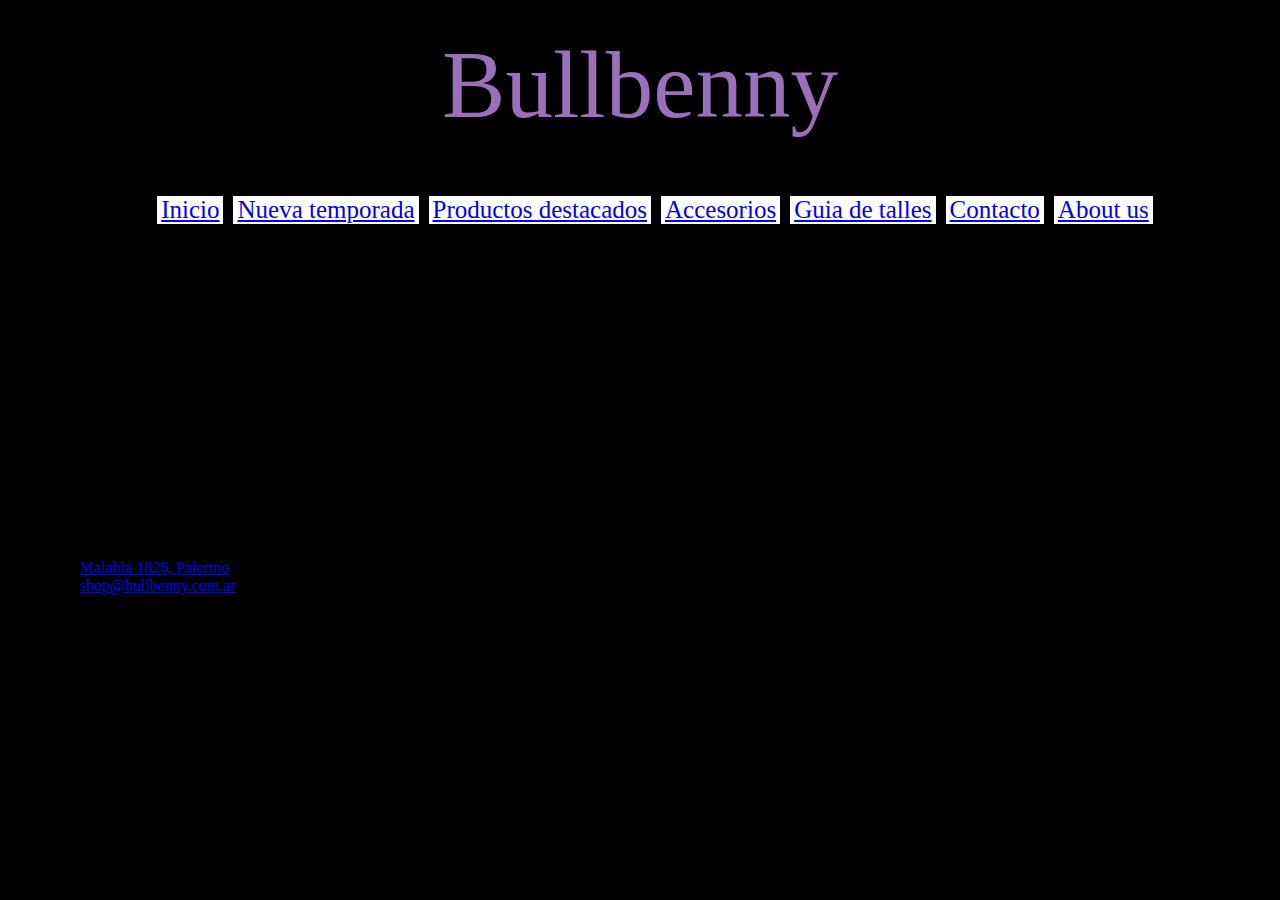
<file: index.html>
<!DOCTYPE html>
<html lang="en">
<head>
    <meta charset="UTF-8">
    <meta http-equiv="X-UA-Compatible" content="IE=edge">
    <meta name="viewport" content="width=device-width, initial-scale=1.0">
    <link href="https://cdn.jsdelivr.net/npm/bootstrap@5.2.0-beta1/dist/css/bootstrap.min.css" rel="stylesheet" integrity="sha384-0evHe/X+R7YkIZDRvuzKMRqM+OrBnVFBL6DOitfPri4tjfHxaWutUpFmBp4vmVor" crossorigin="anonymous">
    <title>PRODUCTOS DESTACADOS</title>
    <link rel="preconnect" href="https://fonts.googleapis.com">
<link rel="preconnect" href="https://fonts.gstatic.com" crossorigin>
<link href="https://fonts.googleapis.com/css2?family=Roboto+Condensed:wght@300&display=swap" rel="stylesheet">
<link rel="stylesheet" href="css/estilo.css">
</head>
    <body class="imagenfondo" class="grid">
        <header>
            <h1 class="titulo">Bullbenny</h1>
          <nav>
              <ul class="container">
                <ol class="flex-child"><a href="./index.html">Inicio</a></ol>
                <ol class="flex-child"> <a href="./nuevatemporada.html"> Nueva temporada</a> </ol>
                <ol class="flex-child"> <a href="./productos.html"> Productos destacados</a></ol>
                <ol class="flex-child"> <a href="./accesorios.html"> Accesorios</a></ol>
                <ol class="flex-child"> <a href="./talles.html"> Guia de talles</a></ol>
                <ol class="flex-child"> <a href="./milo.html"> Contacto</a></ol>
                <ol class="flex-child"> <a href="./aboutus.html"> About us</a></ol>
        </ul>
        </nav>
        </header>
        <footer class="text-center text-white" >
            <div class="container p-4">
              <section class="">
                <div class="row d-flex justify-content-center">
                  <div class="col-lg-6">
                    <div class="ratio ratio-16x9">
                        <iframe width="560" height="315" src="https://www.youtube.com/embed/I6vLAcGTf84" title="YouTube video player" frameborder="0" allow="accelerometer; autoplay; clipboard-write; encrypted-media; gyroscope; picture-in-picture" allowfullscreen></iframe>
                    </div>
                  </div>
                </div>
              </section>
            </div>

            <div class="text-center p-3" >
                <ul>
                <ol> <a class="piede" href="https://www.google.com/maps/place/Malabia+1686,+C1414DMH+CABA/@-34.590084,-58.4285537,17z/data=!3m1!4b1!4m5!3m4!1s0x95bcb58786dec0c1:0x162e909493bc043b!8m2!3d-34.590084!4d-58.426365" target="_blank">Malabia 1826, Palermo</a></ol>
                <ol> <a class="piede" href="https://mail.google.com/" target="_blank">shop@bullbenny.com.ar</a></ol>
            </ul>
            </div>
          </footer>
<script src="https://cdn.jsdelivr.net/npm/bootstrap@5.2.0-beta1/dist/js/bootstrap.bundle.min.js" integrity="sha384-pprn3073KE6tl6bjs2QrFaJGz5/SUsLqktiwsUTF55Jfv3qYSDhgCecCxMW52nD2" crossorigin="anonymous"></script>
</body>
</HTML>
</file>
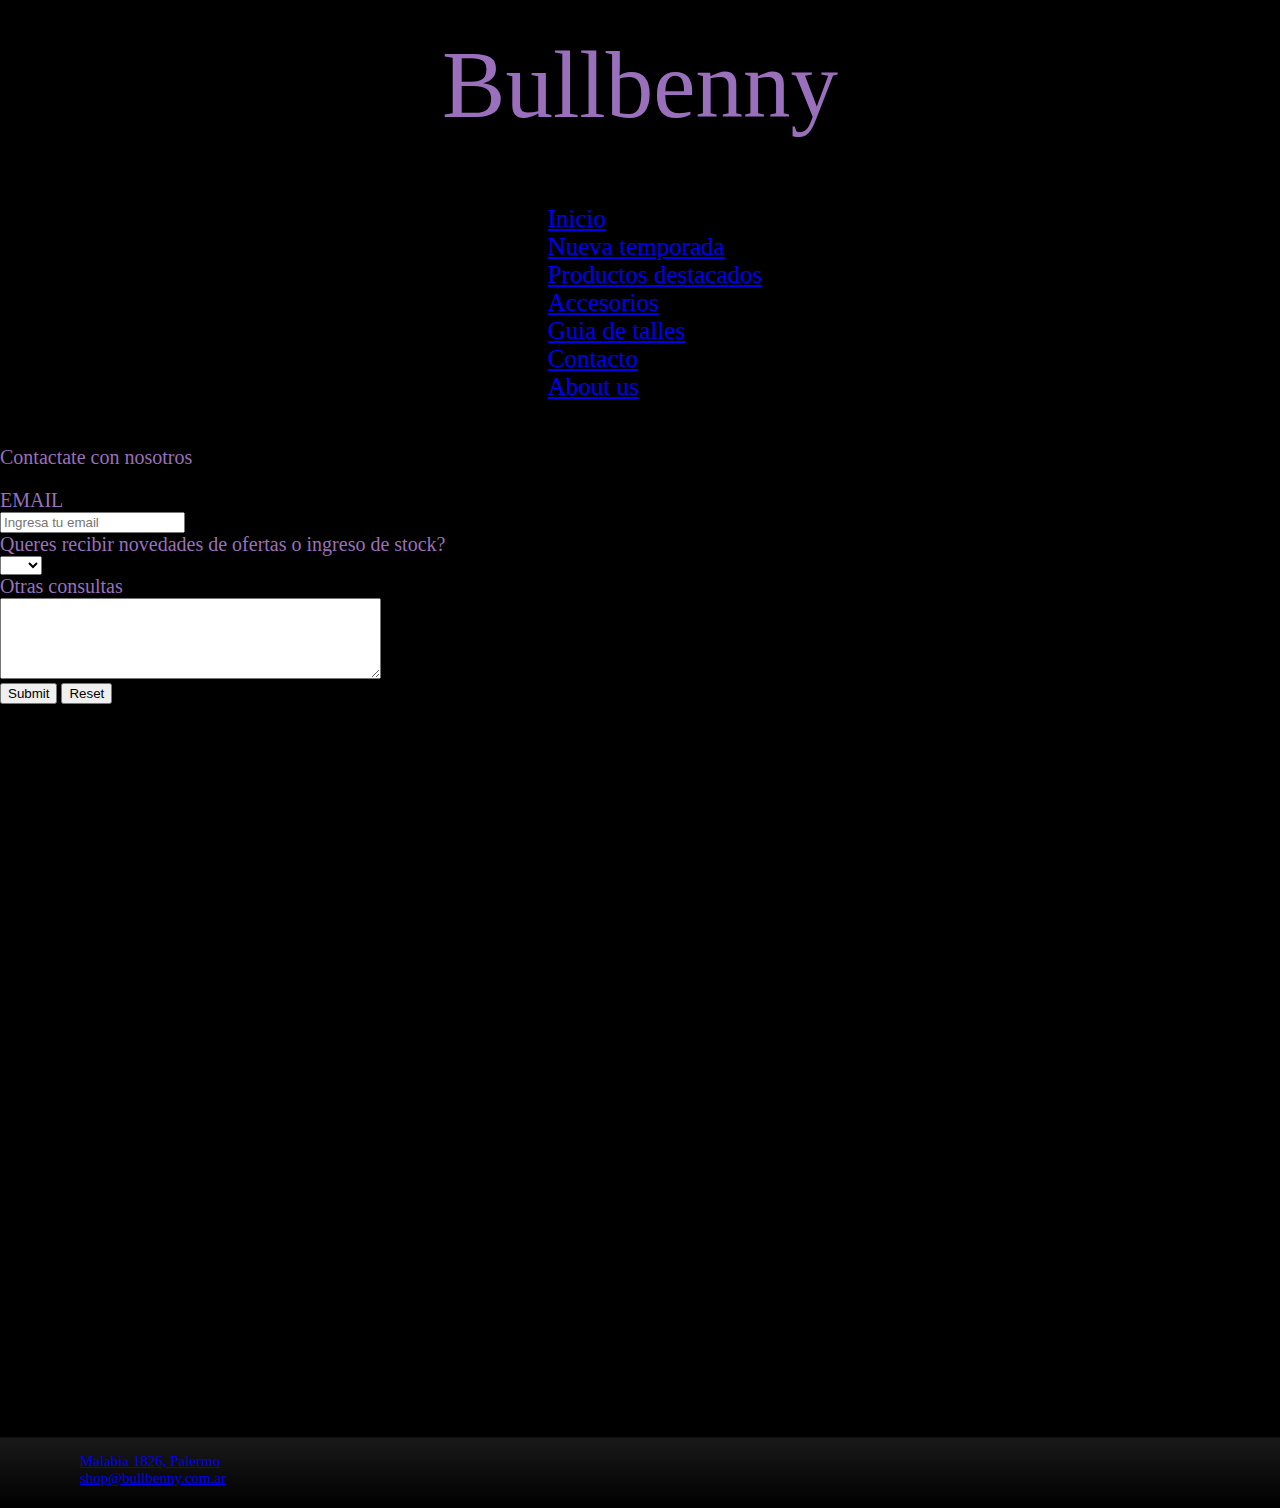
<file: milo.html>
<!DOCTYPE html>
<html lang="en">
<head>
    <meta charset="UTF-8">
    <meta http-equiv="X-UA-Compatible" content="IE=edge">
    <meta name="viewport" content="width=device-width, initial-scale=1.0">
    <title>PRODUCTOS DESTACADOS</title>
    <link rel="preconnect" href="https://fonts.googleapis.com">
<link rel="preconnect" href="https://fonts.gstatic.com" crossorigin>
<link href="https://fonts.googleapis.com/css2?family=Roboto+Condensed:wght@300&display=swap" rel="stylesheet">
<link rel="stylesheet" href="css/estilo.css">
</head>
    <body class="imagenfondo">
        <header>
          <h1 class="titulo">Bullbenny</h1>
          <nav>
              <ul class="mislinks">
                <ol><a href="./index.html">Inicio</a></ol>
                <ol> <a href="./nuevatemporada.html"> Nueva temporada</a> </ol>
                <ol> <a href="./productos.html"> Productos destacados</a></ol>
                <ol> <a href="./accesorios.html"> Accesorios</a></ol>
                <ol> <a href="./talles.html"> Guia de talles</a></ol>
                <ol> <a href="./milo.html"> Contacto</a></ol>
                <ol> <a href="./aboutus.html"> About us</a></ol>
        </ul>
        </nav>
        </header>
    <section>
      <form>
          <p class="texto" > Contactate con nosotros </p>
        <label for="mail" class="texto">
          EMAIL
        </label>
        <br />
        <input type="email" id="mail" placeholder="Ingresa tu email" />
        <br />
        <label class="texto">
          Queres recibir novedades de ofertas o ingreso de stock?
        </label>
        <br />
        <select>
          <option selected="selected"></option>
          <option class="texto">SI</option>
          <option class="texto" >NO</option>
        </select>
        <br />
        <label class="texto" for="comentarios">
          Otras consultas
        </label>
        <br />
        <textarea id="comentarios" rows="5" cols="45"></textarea>
        <br />
        <input type="submit" />
        <input type="reset" />
      </form>
    </section>
    <footer class="piedepagina"> 
      <ul>
          <ol> <a href="https://www.google.com/maps/place/Malabia+1686,+C1414DMH+CABA/@-34.590084,-58.4285537,17z/data=!3m1!4b1!4m5!3m4!1s0x95bcb58786dec0c1:0x162e909493bc043b!8m2!3d-34.590084!4d-58.426365" target="_blank">Malabia 1826, Palermo</a></ol>
          <ol> <a href="https://mail.google.com/" target="_blank">shop@bullbenny.com.ar</a></ol>
      </ul>
      
  </footer>
</body>
</HTML>
</file>
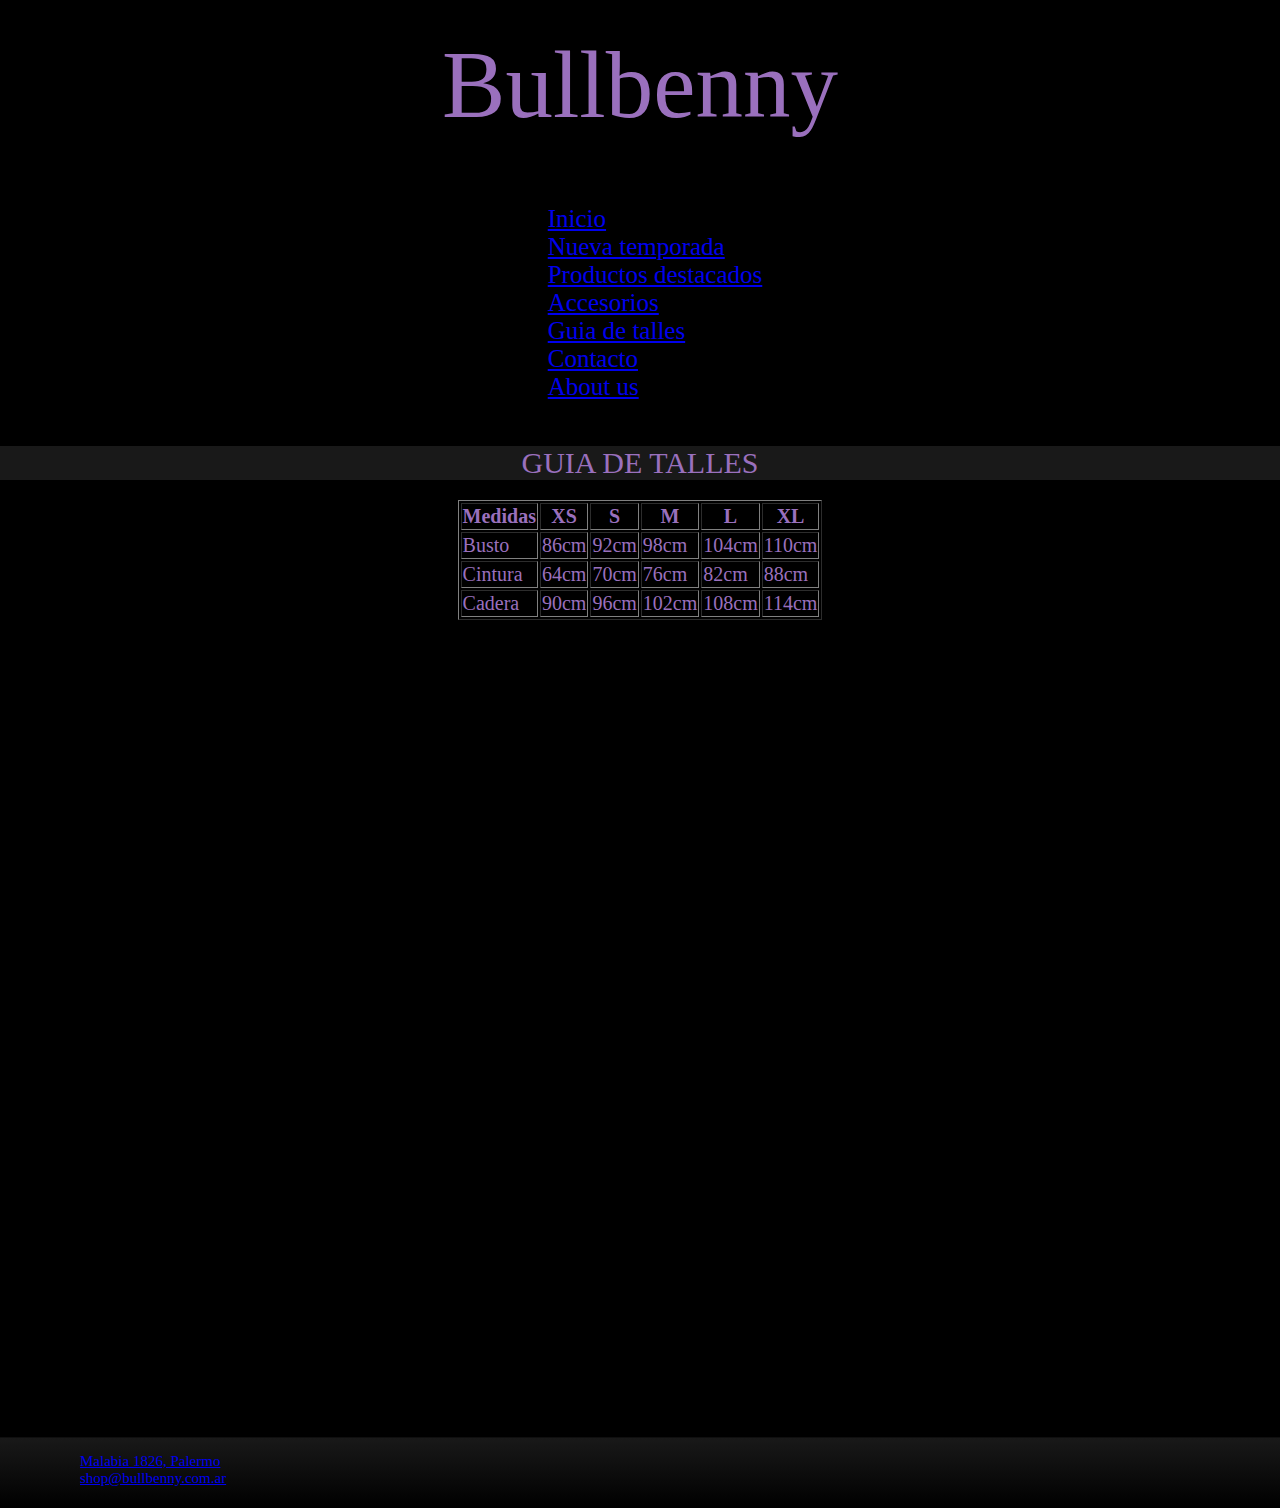
<file: talles.html>
<!DOCTYPE html>
<html lang="en">
<head>
    <meta charset="UTF-8">
    <meta http-equiv="X-UA-Compatible" content="IE=edge">
    <meta name="viewport" content="width=device-width, initial-scale=1.0">
    <title>PRODUCTOS DESTACADOS</title>
    <link rel="preconnect" href="https://fonts.googleapis.com">
<link rel="preconnect" href="https://fonts.gstatic.com" crossorigin>
<link href="https://fonts.googleapis.com/css2?family=Roboto+Condensed:wght@300&display=swap" rel="stylesheet">
<link rel="stylesheet" href="css/estilo.css">
</head>
    <meta charset="UTF-8">
    <meta http-equiv="X-UA-Compatible" content="IE=edge">
    <meta name="viewport" content="width=device-width, initial-scale=1.0">
    <title>ACCESORIOS</title>
    <body class="imagenfondo">
        <header>
          <h1 class="titulo">Bullbenny</h1>
          <nav>
            <ul class="mislinks">
                <ol><a href="./index.html">Inicio</a></ol>
                <ol> <a href="./nuevatemporada.html"> Nueva temporada</a> </ol>
                <ol> <a href="./productos.html"> Productos destacados</a></ol>
                <ol> <a href="./accesorios.html"> Accesorios</a></ol>
                <ol> <a href="./talles.html"> Guia de talles</a></ol>
                <ol> <a href="./milo.html"> Contacto</a></ol>
                <ol> <a href="./aboutus.html"> About us</a></ol>
        </ul>
        </nav>
        </header>
        <section>
            <h1 class="titulo2" align="center" border="1">
              GUIA DE TALLES
            </h1>
            <table class="texto" align="center" border="1">
                <tr>
                    <th> Medidas </th>
                    <th> XS </th>
                    <th> S </th>
                    <th> M </th>
                    <th> L </th>
                    <th> XL </th>
                </tr>
                <tr>
                    <td> Busto </td>
                    <td> 86cm </td>
                    <td> 92cm </td>
                    <td> 98cm </td>
                    <td> 104cm </td>
                    <td> 110cm </td>
                </tr>
                <tr>
                    <td> Cintura </td>
                    <td> 64cm </td>
                    <td> 70cm </td>
                    <td> 76cm </td>
                    <td> 82cm </td>
                    <td> 88cm </td>
                </tr>
                <tr>
                    <td> Cadera </td>
                    <td> 90cm </td>
                    <td> 96cm </td>
                    <td> 102cm </td>
                    <td> 108cm </td>
                    <td> 114cm </td>
                </tr>
            </table>

        </section>
        <footer class="piedepagina"> 
            <ul>
                <ol> <a href="https://www.google.com/maps/place/Malabia+1686,+C1414DMH+CABA/@-34.590084,-58.4285537,17z/data=!3m1!4b1!4m5!3m4!1s0x95bcb58786dec0c1:0x162e909493bc043b!8m2!3d-34.590084!4d-58.426365" target="_blank">Malabia 1826, Palermo</a></ol>
                <ol> <a href="https://mail.google.com/" target="_blank">shop@bullbenny.com.ar</a></ol>
            </ul>
            
        </footer>
    </body>
</HTML>
</file>
<file: css/estilo.css>
.titulo { color:rgb(154, 112, 189); 
    font-family: 'Open Sans';
    src: url("https://fonts.googleapis.com/css2?family=Roboto+Condensed:wght@300&display=swap") format('truetype');
    font-style: normal;
    font-weight: normal;
    font-size: 95px;
display:grid; place-items: center; padding: 10px 50px 20px;
margin: 20px;}
.mislinks { list-style-type:none; 
    margin-right:10px; 
    padding: 0 4px; 
    float: left;
    color:rgb(154, 112, 189); 
    font-family: 'Open Sans';
    src: url("https://fonts.googleapis.com/css2?family=Roboto+Condensed:wght@300&display=swap") format('truetype');
    font-style: normal;
    font-weight: normal; 
    font-size: 25px; 
    background-color: black; }
    header { display:grid; place-items: center;}
    .piedepagina { color:rgb(0, 0, 0); 
        font-family: 'Open Sans';
        src: url("https://fonts.googleapis.com/css2?family=Roboto+Condensed:wght@300&display=swap") format('truetype');
        font-style: normal;
        font-weight: normal;
        font-size: 15px;
        min-height: 70px;
        background-color: #191919;
        background-image: -moz-linear-gradient(top, #191919, #000000);
        background-image: -o-linear-gradient(top, #191919, #000000);
        background-image: -webkit-gradient(linear, left top, left bottom, color-stop(0, #191919), color-stop(1, #000000));
        background-image: -webkit-linear-gradient(#191919, #000000);
        background-image: linear-gradient(top, #191919, #000000);
        filter: progid:DXImageTransform.Microsoft.gradient(startColorStr='#191919', endColorStr='#000000');
        border-top: 1px solid rgba(50, 50, 50, 0.3);
        width: 100%;
        position: absolute;
        clear: both;
        margin-top: 600px;
        padding-top: 0px;
        overflow: visible;
        top:93%; }
    .fotoproducto {float:left; 
        margin: 40px;}
    body {margin:0; 
        background-color:black;}
    .titulo2 {font-family: 'Open Sans';
        src: url("https://fonts.googleapis.com/css2?family=Roboto+Condensed:wght@300&display=swap") format('truetype');
        font-style: normal;
        font-weight: normal;
        font-size: 30px; 
        color:rgb(154, 112, 189); 
        background-color: #191919;}
        .detalleproductos { text-align:center; 
            font-family: 'Open Sans';
            src: url("https://fonts.googleapis.com/css2?family=Roboto+Condensed:wght@300&display=swap") format('truetype');
            font-style: normal;
            font-weight: bold; 
            font-size: 20px; 
            color:rgb(154, 112, 189); }
            .texto { color:rgb(154, 112, 189); 
                font-family: 'Open Sans';
                src: url("https://fonts.googleapis.com/css2?family=Roboto+Condensed:wght@300&display=swap") format('truetype');
                font-style: normal;
                font-weight: normal;
                font-size: 20px; }
                .imagenfondo { background-image:url(https://i.pinimg.com/564x/41/3d/50/413d509fae2f70303339621718c18861.jpg); 
                    background-attachment: scroll;}
.containter { 
    display: flex;
    max-width: 400px;
    max-height: 400px;
    margin: 0 auto;
    border: 100px solid#000000; 
    flex-direction: row; 
    justify-content: space-around; }
.flex-child {
    margin-right:10px; 
    padding: 0 4px; 
    float: left;
    color:rgb(154, 112, 189); 
    font-family: 'Open Sans';
    src: url("https://fonts.googleapis.com/css2?family=Roboto+Condensed:wght@300&display=swap") format('truetype');
    font-style: normal;
    font-weight: normal; 
    font-size: 25px; 
    list-style-type:none;
    background-color: rgb(255, 255, 255);
    background-size: 100px; }
.grid {
    display:grid;
    grid-auto-rows: 100px;
    grid-auto-columns: 1000px;
    justify-items: center;
    align-items: center;
    margin: 150px;
    grid-row-gap: 200px;
    grid-column-gap: 200px;
    text-align: center; } 
    
 
 .grid-item1 { 
     text-align: center;
     color:rgb(154, 112, 189); 
     font-family: 'Open Sans';
     src: url("https://fonts.googleapis.com/css2?family=Roboto+Condensed:wght@300&display=swap") format('truetype');
     font-style: normal;
     font-weight: normal;
     font-size: 25px;
     background-color: #191919;

 }
 .grid-item2 { 
    text-align: center;
    color:rgb(154, 112, 189); 
    font-family: 'Open Sans';
    src: url("https://fonts.googleapis.com/css2?family=Roboto+Condensed:wght@300&display=swap") format('truetype');
    font-style: normal;
    font-weight: normal;
    font-size: 30px; 
    background-color: #191919; } 
  .piede { 
    background-color: #000000;
  }
</file>
